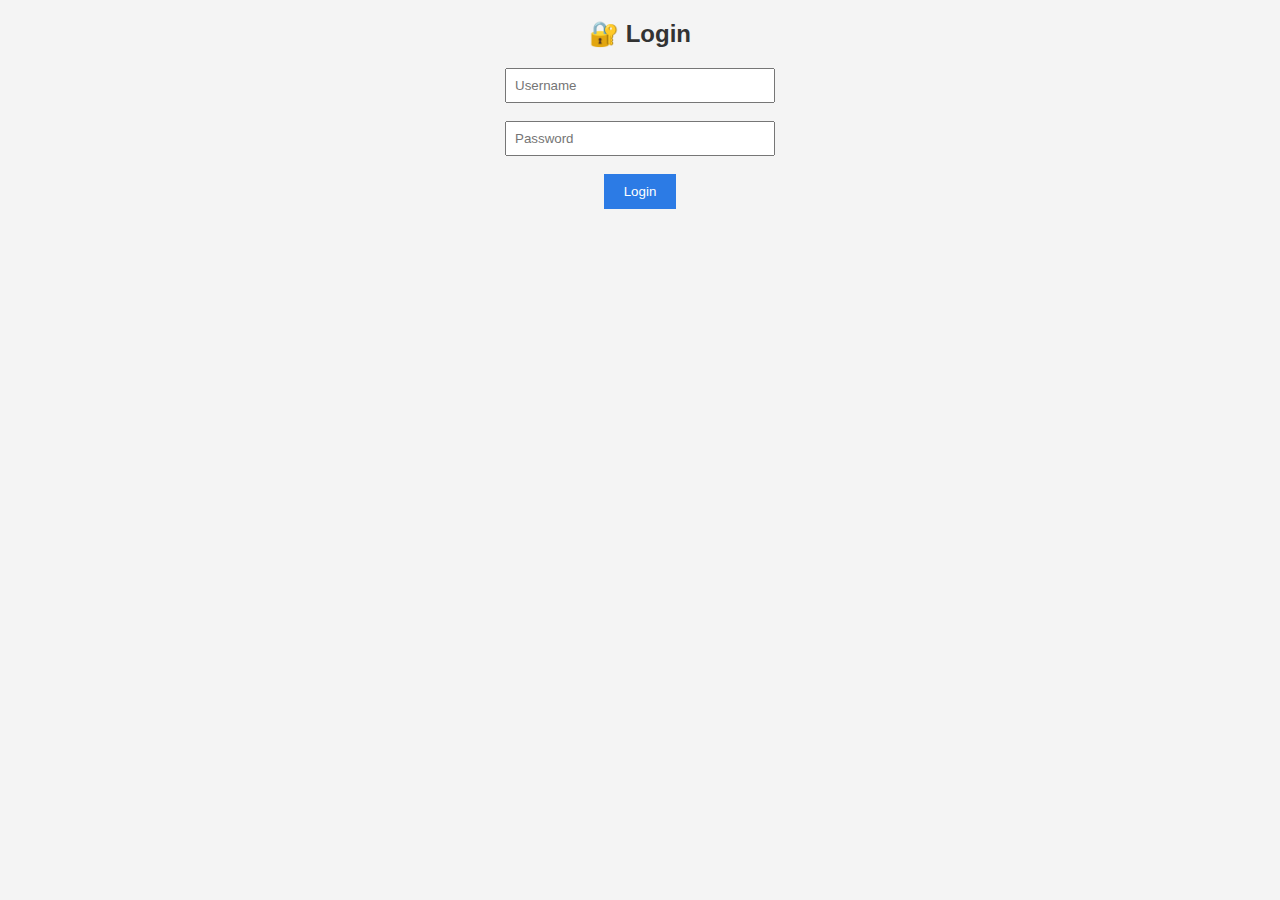
<file: index.html>
<!DOCTYPE html>
<html>
<head>
    <title>Railway Management System</title>
    <link rel="stylesheet" href="css/style.css">
</head>
<body onload="checkLogin()">

<h1>🚆 Railway Management System</h1>

<nav>
    <a href="index.html">Home</a>
    <a href="booking.html">Book Ticket</a>
    <a href="view.html">View Bookings</a>
    <a href="#" onclick="logout()">Logout</a>
</nav>

<h2>Available Trains</h2>

<table>
    <tr>
        <th>Train No</th>
        <th>Train Name</th>
        <th>From</th>
        <th>To</th>
    </tr>
    <tr>
        <td>12627</td>
        <td>Karnataka Express</td>
        <td>Bangalore</td>
        <td>Delhi</td>
    </tr>
    <tr>
        <td>16591</td>
        <td>Hampi Express</td>
        <td>Bangalore</td>
        <td>Hubli</td>
    </tr>
</table>

<script src="js/script.js"></script>
</body>
</html>
</file>
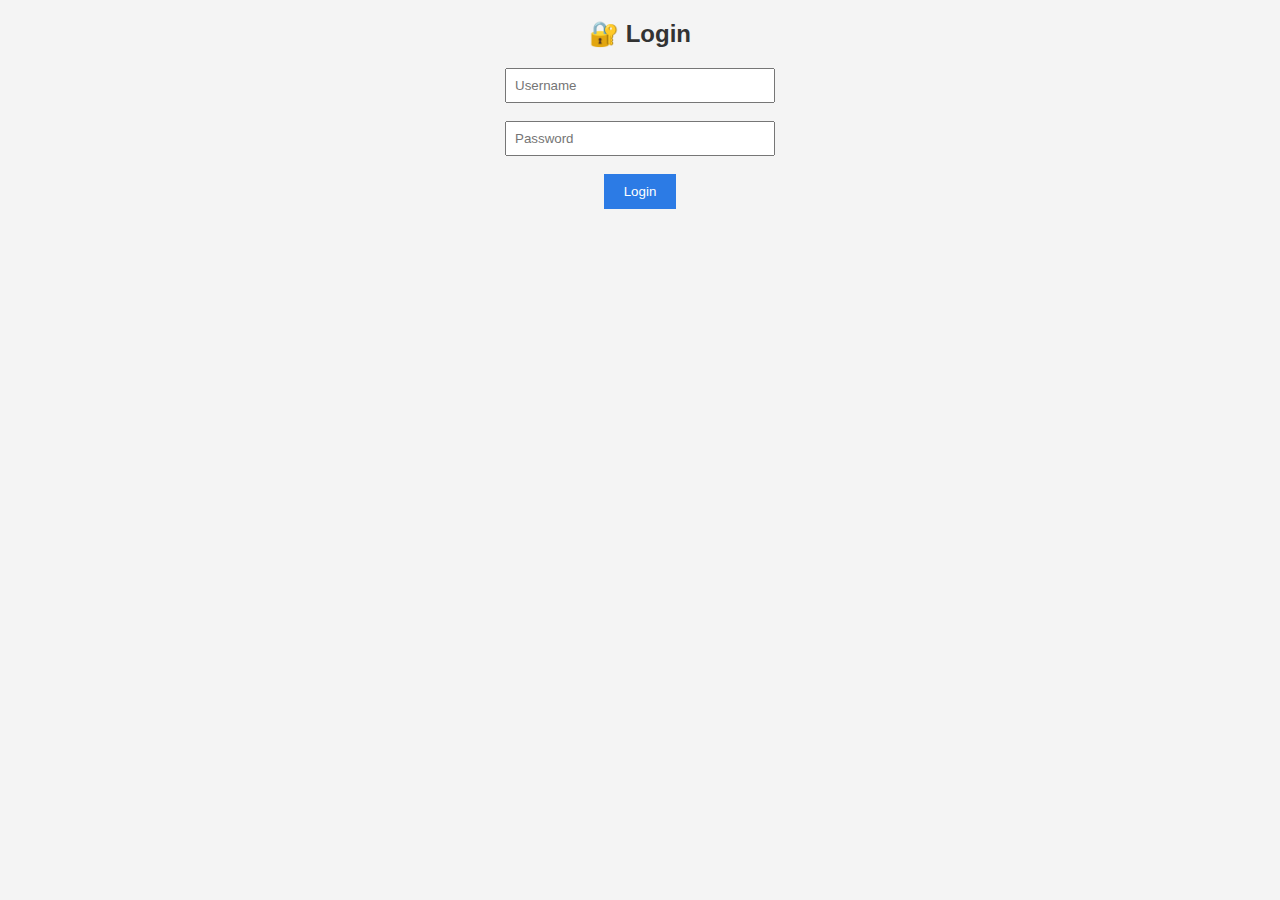
<file: booking.html>
<!DOCTYPE html>
<html>
<head>
    <title>Book Ticket</title>
    <link rel="stylesheet" href="css/style.css">
</head>
<body onload="checkLogin()">

<h2>Ticket Booking</h2>

<form onsubmit="saveBooking(); return false;">
    <input type="text" id="name" placeholder="Passenger Name" required><br><br>
    <input type="number" id="age" placeholder="Age" required><br><br>
    <input type="text" id="train" placeholder="Train Name" required><br><br>
    <input type="text" id="source" placeholder="From" required><br><br>
    <input type="text" id="destination" placeholder="To" required><br><br>

    <button type="submit">Book Ticket</button>
</form>

<script src="js/script.js"></script>
</body>
</html>
</file>
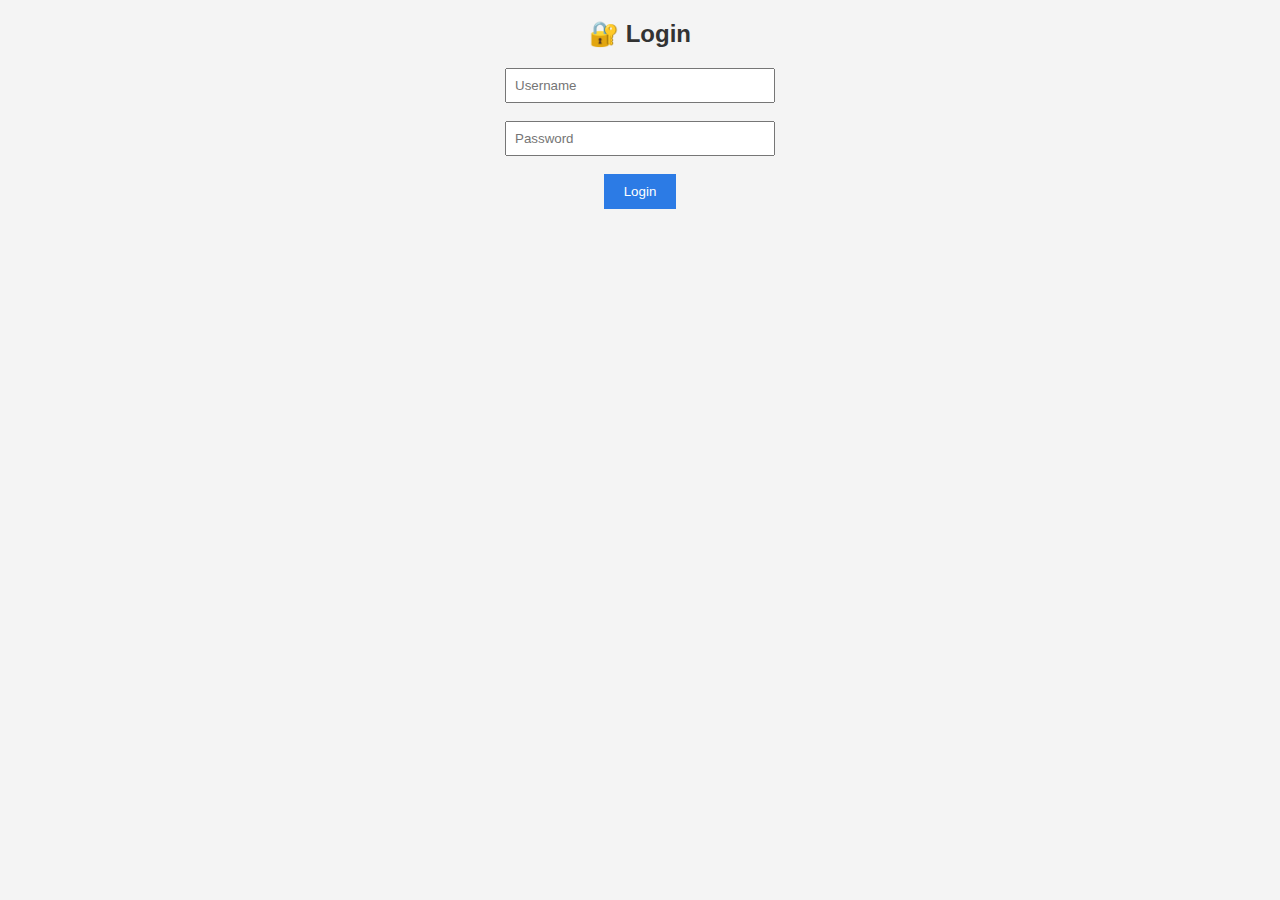
<file: login.html>
<!DOCTYPE html>
<html>
<head>
    <title>Login - Railway Management System</title>
    <link rel="stylesheet" href="css/style.css">
</head>
<body>

<h2>🔐 Login</h2>

<form onsubmit="login(); return false;">
    <input type="text" id="username" placeholder="Username" required><br><br>
    <input type="password" id="password" placeholder="Password" required><br><br>

    <button type="submit">Login</button>
</form>

<p><b></b><br>

</p>

<script src="js/script.js"></script>
</body>
</html>
</file>
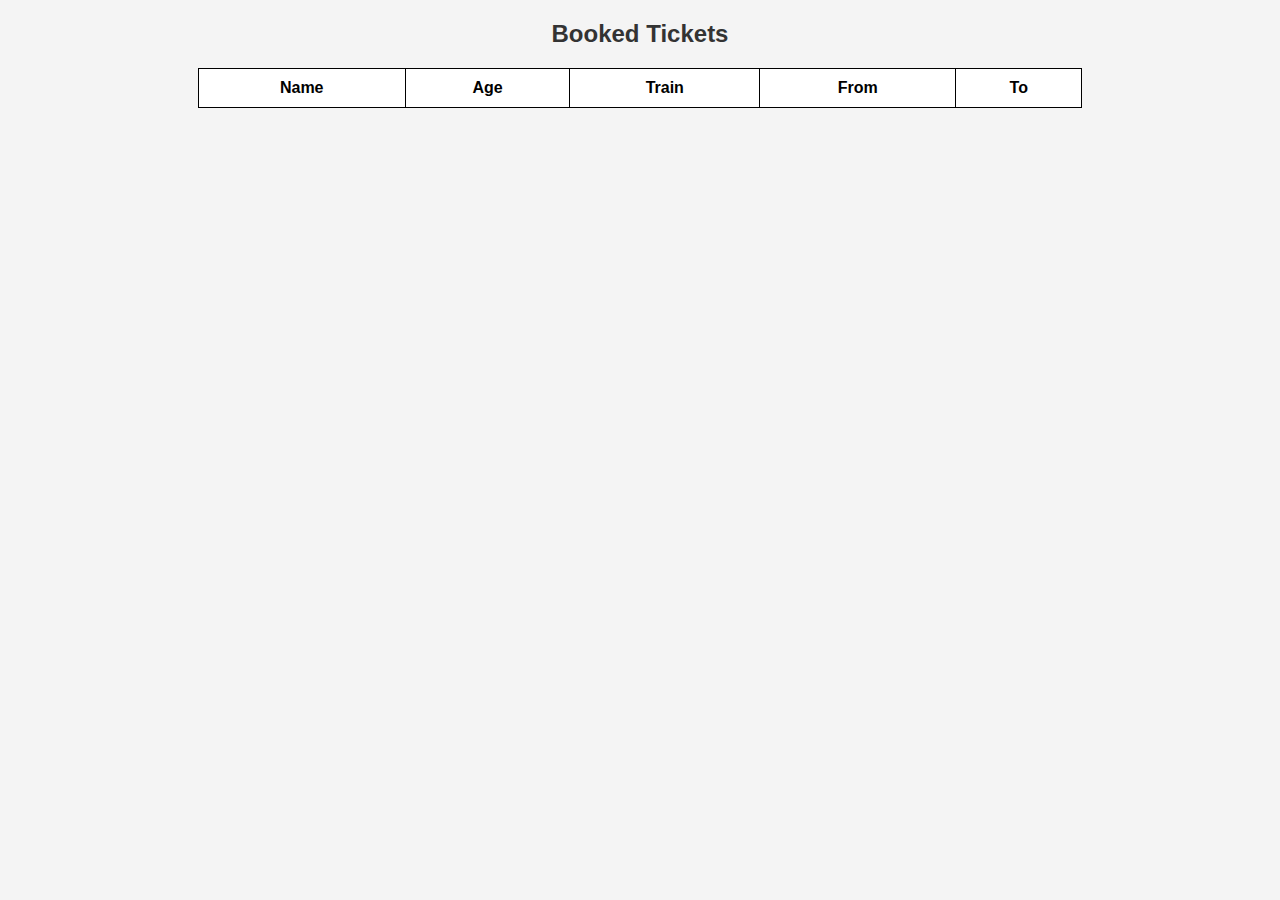
<file: view.html>
<!DOCTYPE html>
<html>
<head>
    <title>View Bookings</title>
    <link rel="stylesheet" href="css/style.css">
</head>
<body>

<h2>Booked Tickets</h2>

<table id="bookingTable">
    <tr>
        <th>Name</th>
        <th>Age</th>
        <th>Train</th>
        <th>From</th>
        <th>To</th>
    </tr>
</table>

<script>
    let bookings = JSON.parse(localStorage.getItem("bookings")) || [];
    let table = document.getElementById("bookingTable");

    bookings.forEach(b => {
        let row = table.insertRow();
        row.insertCell(0).innerText = b.name;
        row.insertCell(1).innerText = b.age;
        row.insertCell(2).innerText = b.train;
        row.insertCell(3).innerText = b.source;
        row.insertCell(4).innerText = b.destination;
    });
</script>

</body>
</html>
</file>
<file: css/style.css>
body {
    font-family: Arial, sans-serif;
    background-color: #f4f4f4;
    text-align: center;
}

h1, h2 {
    color: #333;
}

nav {
    margin: 20px;
}

nav a {
    margin: 10px;
    text-decoration: none;
    font-weight: bold;
    color: #2c7be5;
}

table {
    margin: auto;
    border-collapse: collapse;
    width: 70%;
    background-color: white;
}

table, th, td {
    border: 1px solid black;
}

th, td {
    padding: 10px;
}

input {
    padding: 8px;
    width: 250px;
}

button {
    padding: 10px 20px;
    background-color: #2c7be5;
    color: white;
    border: none;
    cursor: pointer;
}

button:hover {
    background-color: #1a5dc9;
}
</file>
